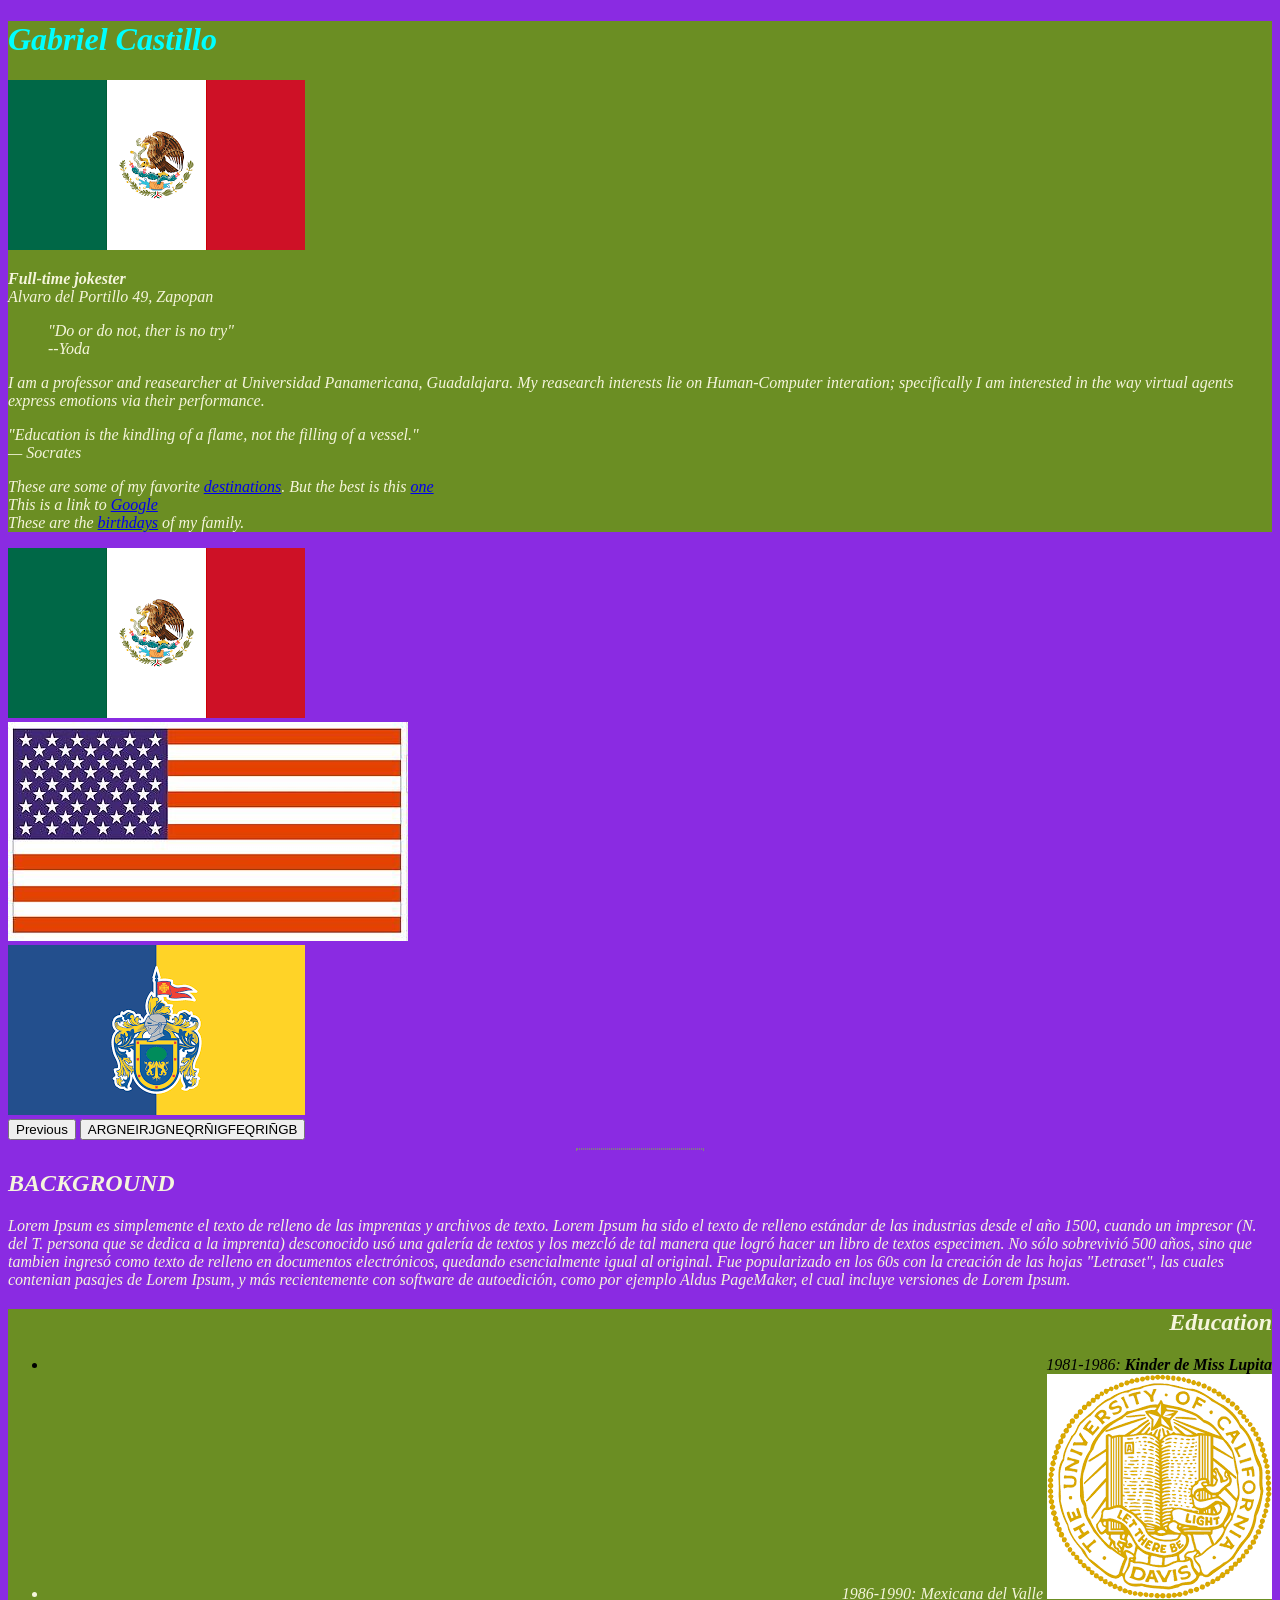
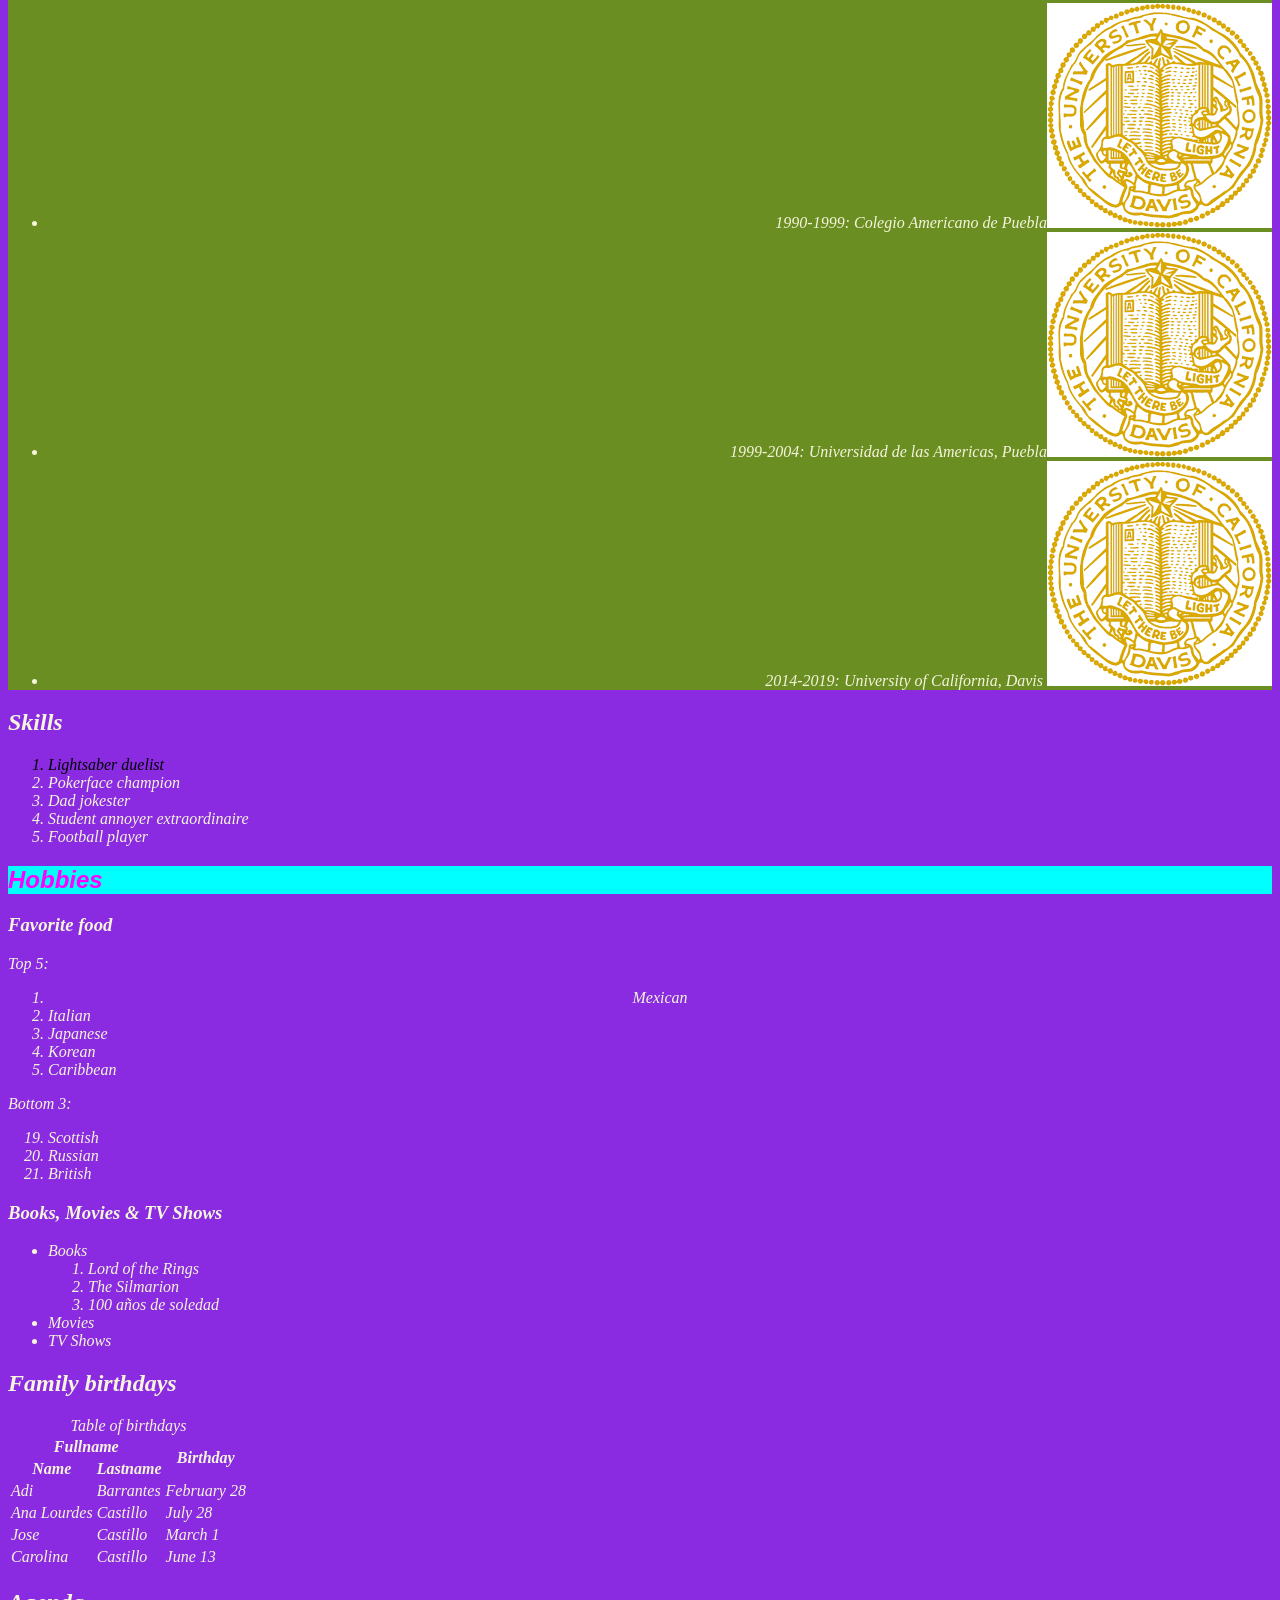
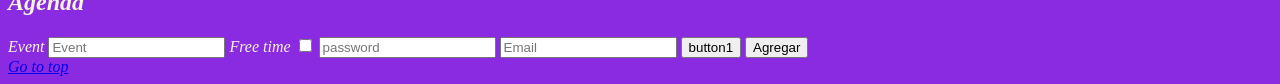
<file: index.html>
<!DOCTYPE html>
<html lang="en">
<head>
    <meta charset="UTF-8">
    <meta name="viewport" content="width=device-width, initial-scale=1.0">
    <title>INTRO TO CS EXAMPLE</title>
    <link rel="stylesheet" type="text/css" href="css/index.css"/>
</head>
<body>
<div class="class1">
    <h1 style="color: aqua;">Gabriel Castillo</h1>
    <img src="./images/mexico.png" alt="Mexico flag"/>
    <p><b>Full-time jokester</b> <br/> 
        Alvaro del Portillo 49, <i>Zapopan</i></p>
    <blockquote>"Do or do not, ther is no try"<br/>--Yoda</blockquote>
    <p>I am a professor and reasearcher at Universidad Panamericana, Guadalajara. My reasearch interests lie on Human-Computer interation; specifically I am interested in the way virtual agents express emotions via their performance.</p>
    <div class="quote">
    "Education is the kindling of a flame, not the filling of a vessel."
    <div class="author">— Socrates</div>
  </div>

    <p>These are some of my favorite <a href="destination.html">destinations</a>. But the best is this <a href="destination.html#playa_carmen">one</a><br/>
        This is a link to <a href="https://www.google.com">Google</a><br/>
        These are the <a href="#bdays">birthdays</a> of my family. </p>
</div>
<div id="carouselExample" class="carousel slide">
    <div class="carousel-inner">
      <div class="carousel-item active">
        <img src="images/mexico.png" class="d-block w-100" alt="...">
      </div>
      <div class="carousel-item">
        <img src="images/usa.jpg" class="d-block w-100" alt="...">
      </div>
      <div class="carousel-item">
        <img src="images/jal.png" class="d-block w-100" alt="...">
      </div>
    </div>
    <button class="carousel-control-prev" type="button" data-bs-target="#carouselExample" data-bs-slide="prev">
      <span class="carousel-control-prev-icon" aria-hidden="true"></span>
      <span class="visually-hidden">Previous</span>
    </button>
    <button class="carousel-control-next" type="button" data-bs-target="#carouselExample" data-bs-slide="next">
      <span class="carousel-control-next-icon" aria-hidden="true"></span>
      <span class="visually-hidden">ARGNEIRJGNEQRÑIGFEQRIÑGB</span>
    </button>
</div>
<hr style="border-style: dotted; width: 10%; border-color: gray; border-width: 1px; "/>
<div>
    <h2>BACKGROUND</h2>
    <p>Lorem Ipsum es simplemente el texto de relleno de las imprentas y archivos de texto. Lorem Ipsum ha sido el texto de relleno estándar de las industrias desde el año 1500, cuando un impresor (N. del T. persona que se dedica a la imprenta) desconocido usó una galería de textos y los mezcló de tal manera que logró hacer un libro de textos especimen. No sólo sobrevivió 500 años, sino que tambien ingresó como texto de relleno en documentos electrónicos, quedando esencialmente igual al original. Fue popularizado en los 60s con la creación de las hojas "Letraset", las cuales contenian pasajes de Lorem Ipsum, y más recientemente con software de autoedición, como por ejemplo Aldus PageMaker, el cual incluye versiones de Lorem Ipsum.</p>
</div>
<!-- This is a comment -->
<div class="class2">
    <h2>Education</h2>
    <ul>
        <li class="li-class"><em>1981-1986</em>: <b>Kinder de Miss Lupita</b></li>
        <li>
            1986-1990: Mexicana del Valle
            <img src="./images/ucdavis.png" alt="UC Davis Logo"/>
        </li>
        <li>1990-1999: Colegio Americano de Puebla<img src="./images/ucdavis.png" alt="UC Davis Logo" /></li>
        <li>1999-2004: Universidad de las Americas, Puebla<img src="./images/ucdavis.png" alt="UC Davis Logo"/></li>
        <li>2014-2019: University of California, Davis 
            <img src="./images/ucdavis.png" alt="UC Davis Logo" />
        </li>
    </ul>
</div>
<div>
    <h2>Skills</h2>
    <ol>
        <li class="li-class">Lightsaber duelist</li>
        <li>Pokerface champion</li>
        <li>Dad jokester</li>
        <li>Student annoyer extraordinaire</li>
        <li>Football player</li>
    </ol>
</div>
<div>
    <h2 id="hobbies">Hobbies</h2>
    <h3>Favorite food</h3>
     <!-- Of the following cuisines list the top 5 and bottom 3 favorites -->
     <!-- Thai, French, Japanese, Indian, Korean, Spanish, German, Italian, Australian, Scottish, Mexican, Turkish, Greek, Lebanese, Caribbean, Arab, British, Russian, Portuguese, Filipino, Peruvian -->
     Top 5:
     <ol id="top5">
        <li class="li-class-2">Mexican</li>
        <li>Italian</li>
        <li>Japanese</li>
        <li>Korean</li>
        <li>Caribbean</li>
    </ol>

    Bottom 3:
     <ol id="bot3" start="19">
        <li>Scottish</li>
        <li>Russian</li>
        <li>British</li>
    </ol>

    <h3>Books, Movies & TV Shows</h3>
    <ul>
        <li><span>Books</span>
            <ol>
                <li>Lord of the Rings</li>
                <li>The Silmarion</li>
                <li>100 años de soledad</li>
            </ol>
        </li>
        <li>Movies</li>
        <li>TV Shows</li>
    </ul>
</div>
<div>
    <h2 id="bdays">Family birthdays</h2>

    <table>
        <thead>
            <tr>
                <th colspan="2">Fullname</th>
                <th rowspan="2">Birthday</th>
            </tr>
            <tr>
                <th>Name</th>
                <th>Lastname</th>
            </tr>
        </thead>
        <tbody>
            <tr>
                <td>Adi</td>
                <td>Barrantes</td>
                <td>February 28</td>
            </tr>
            <tr>
                <td>Ana Lourdes</td>
                <td>Castillo</td>
                <td>July 28</td>
            </tr>
            <tr>
                <td>Jose</td>
                <td>Castillo</td>
                <td>March 1</td>
            </tr>
            <tr>
                <td>Carolina</td>
                <td>Castillo</td>
                <td>June 13</td>
            </tr>
        </tbody>
        <tfoot>
            <caption>Table of birthdays</caption>
        </tfoot>
    </table>
</div>
<div>
    <h2>Agenda</h2>
    <form action="#" method="POST">
        <label for="event">Event</label>
        <input type="text" name="event" placeholder="Event" />
        <label for="free">Free time</label>
        <input type="checkbox" name="free"/>
        <input type="password" name="pass" placeholder="password"/>
        <input type="email" name="email" placeholder="Email"/>
        <input type="button" value="button1"/>
        <input type="submit" value="Agregar"/>
    </form>
</div>
    <a href="#">Go to top</a>
</body>
</html>
</file>
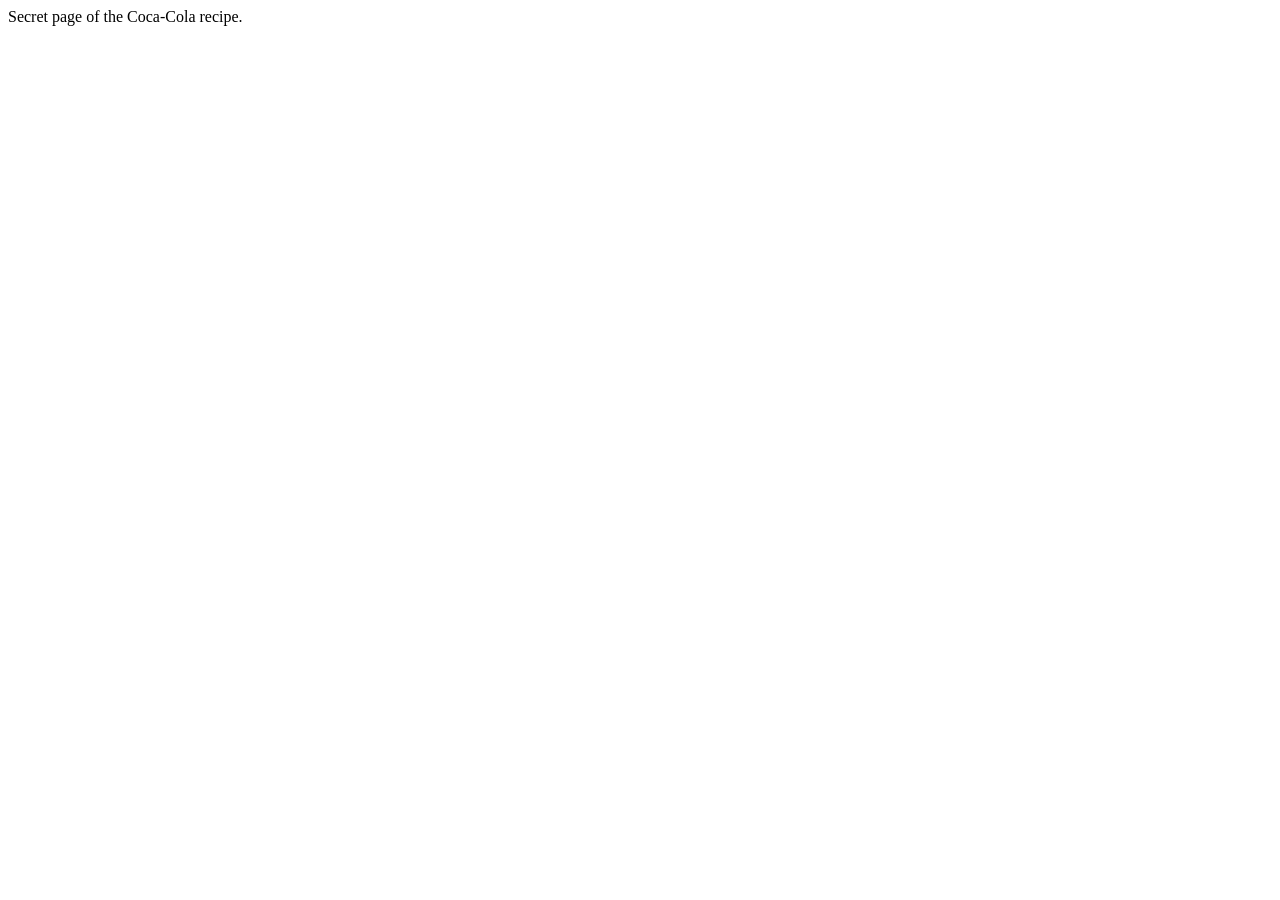
<file: secret.html>
<!DOCTYPE html>
<html lang="en">
<head>
    <meta charset="UTF-8">
    <meta name="viewport" content="width=device-width, initial-scale=1.0">
    <title>Document</title>
</head>
<body>
    Secret page of the Coca-Cola recipe.
</body>
</html>
</file>
<file: css/index.css>
body {
  font-style: italic;
  background-color: blueviolet;
  color: beige;
}

.class1,
.class2 {
  background-color: olivedrab;
}

.class2 {
  text-align: right;
}

.li-class {
  color: black;
}

ol .li-class-2 {
  text-align: center;
}

#hobbies {
  background-color: cyan;
  font-family: Arial, Helvetica, sans-serif;
  color: magenta;
}
</file>
